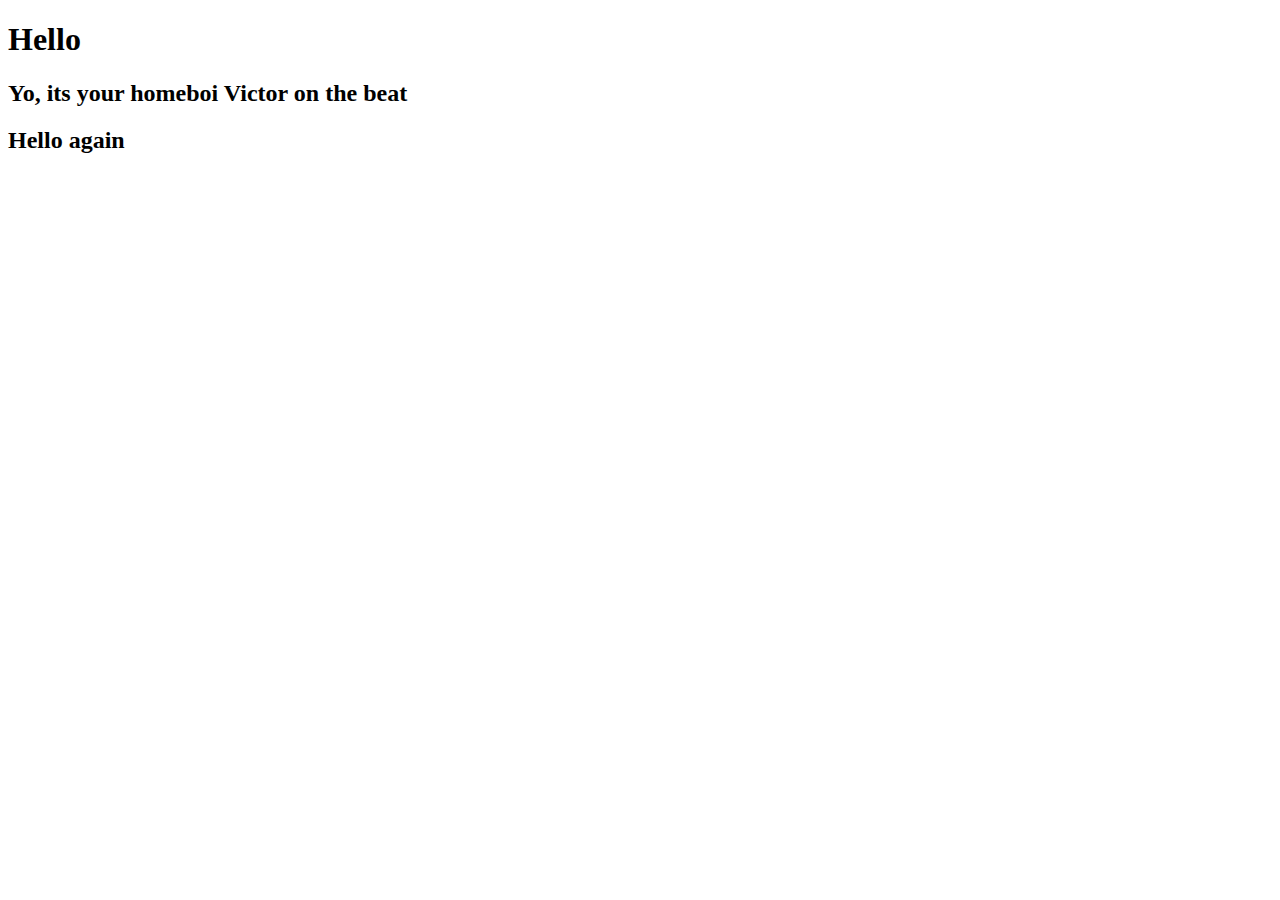
<file: index.html>
<!DOCTYPE html>
<html lang="en">
<head>
  <meta charset="UTF-8">
  <meta http-equiv="X-UA-Compatible" content="IE=edge">
  <meta name="viewport" content="width=device-width, initial-scale=1.0">
  <title>Document</title>
</head>
<body>
  <h1>Hello
  <h2>Yo, its your homeboi Victor on the beat </h2>
  </h1>

  <h2>Hello again</h2>
</body>
</html>
</file>
